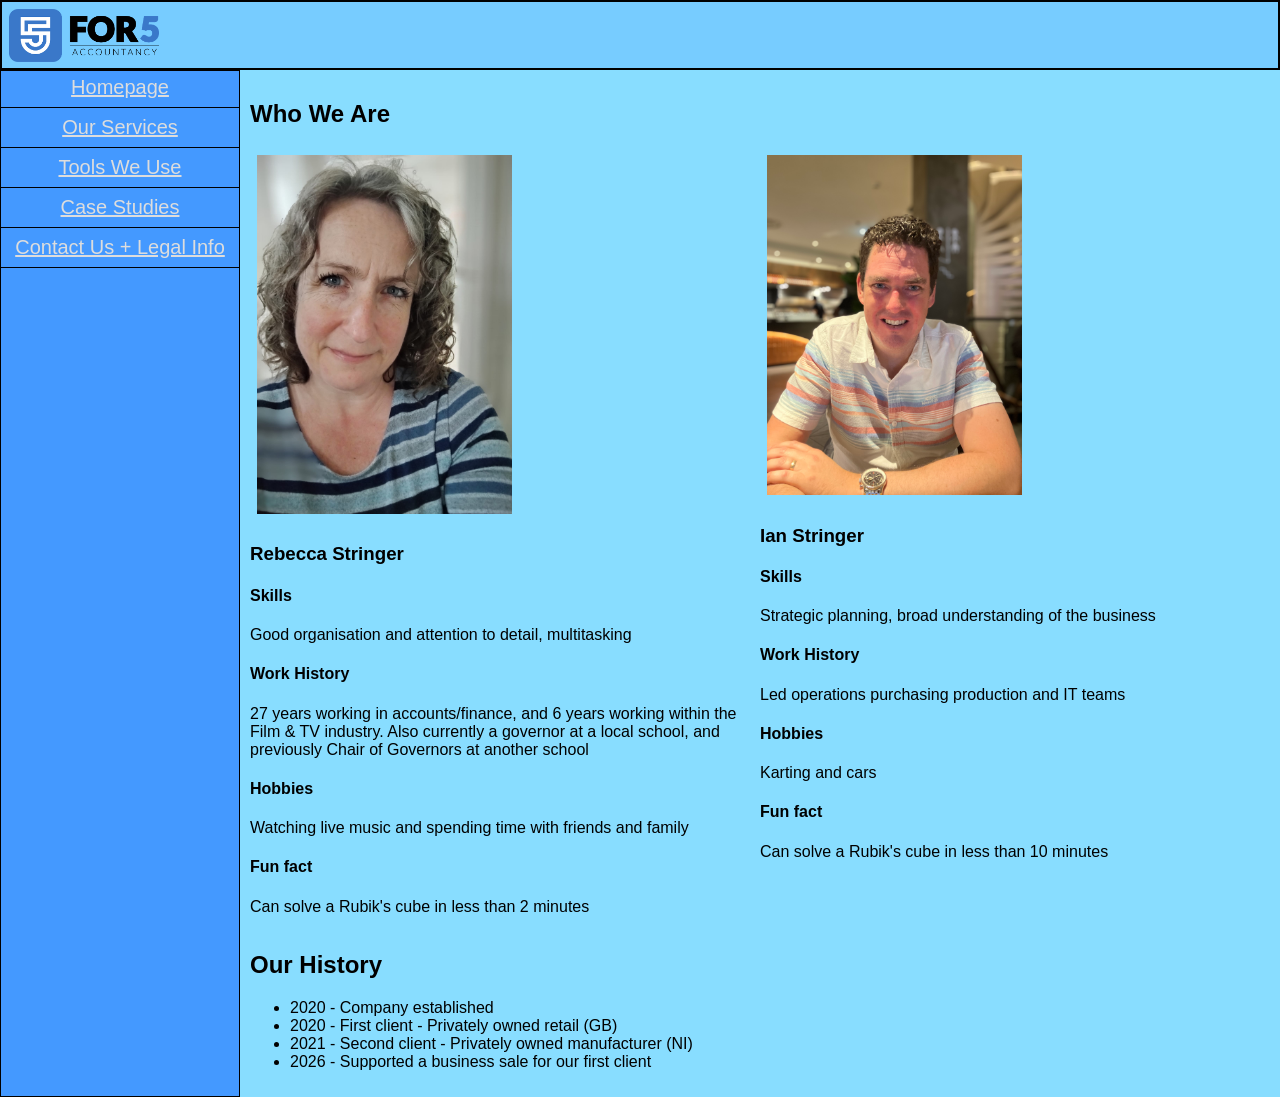
<file: index.html>
<!DOCTYPE html>
<html>
<head>
	<title>For 5 Accountancy</title>
	<link rel="stylesheet" href="style.css">
</head>
<body>
	<div class="main-table">
		<div class="top-bar">
			<a href="index.html"><img src="images/logo.png" alt="For 5 Accountancy"></a>
		</div>
		<div class="sub-table">
			<div class="sidebar">
				<a href="index.html" class="sidebar-link">Homepage</a>
				<hr>
				<a href="services.html" class="sidebar-link">Our Services</a>
				<hr>
				<a href="tools.html" class="sidebar-link">Tools We Use</a>
				<hr>
				<a href="casestudies.html" class="sidebar-link">Case Studies</a>
				<hr>
				<a href="contact.html" class="sidebar-link">Contact Us + Legal Info</a>
				<hr>
			</div>
			<div class="main-body" id="homepage">
				<div><h2>Who We Are</h2></div>
				<div id="people">
					<div>
						<img src="images/rebecca.png" alt="Rebecca Stringer">
						<h3>Rebecca Stringer</h3>
						<h4>Skills</h4>
						<p>Good organisation and attention to detail, multitasking</p>	
						<h4>Work History</h4>
						<p>27 years working in accounts/finance, and 6 years working within the Film & TV industry. Also currently a governor at a local school, and previously Chair of Governors at another school</p>
						<h4>Hobbies</h4>
						<p>Watching live music and spending time with friends and family</p>
						<h4>Fun fact</h4>
						<p>Can solve a Rubik's cube in less than 2 minutes</p>
					</div>
					<div>              
	                                        <img src="images/ian.png" alt="Ian Stringer">
	                                        <h3>Ian Stringer</h3>
	                                        <h4>Skills</h4>
						<p>Strategic planning, broad understanding of the business</p>
	                                        <h4>Work History</h4>
						<p>Led operations purchasing production and IT teams</p>
	                                        <h4>Hobbies</h4>
						<p>Karting and cars</p>
	                                        <h4>Fun fact</h4>
						<p>Can solve a Rubik's cube in less than 10 minutes</p>
	                                </div>
				</div>
				<div>
					<h2>Our History</h2>
					<ul>
						<li>2020 - Company established</li>
						<li>2020 - First client - Privately owned retail (GB)</li>
						<li>2021 - Second client - Privately owned manufacturer (NI)</li>
						<li>2026 - Supported a business sale for our first client</li>
					</ul>
				</div>
			</div>
		</div>
	</div>
</body>
</html>
</file>
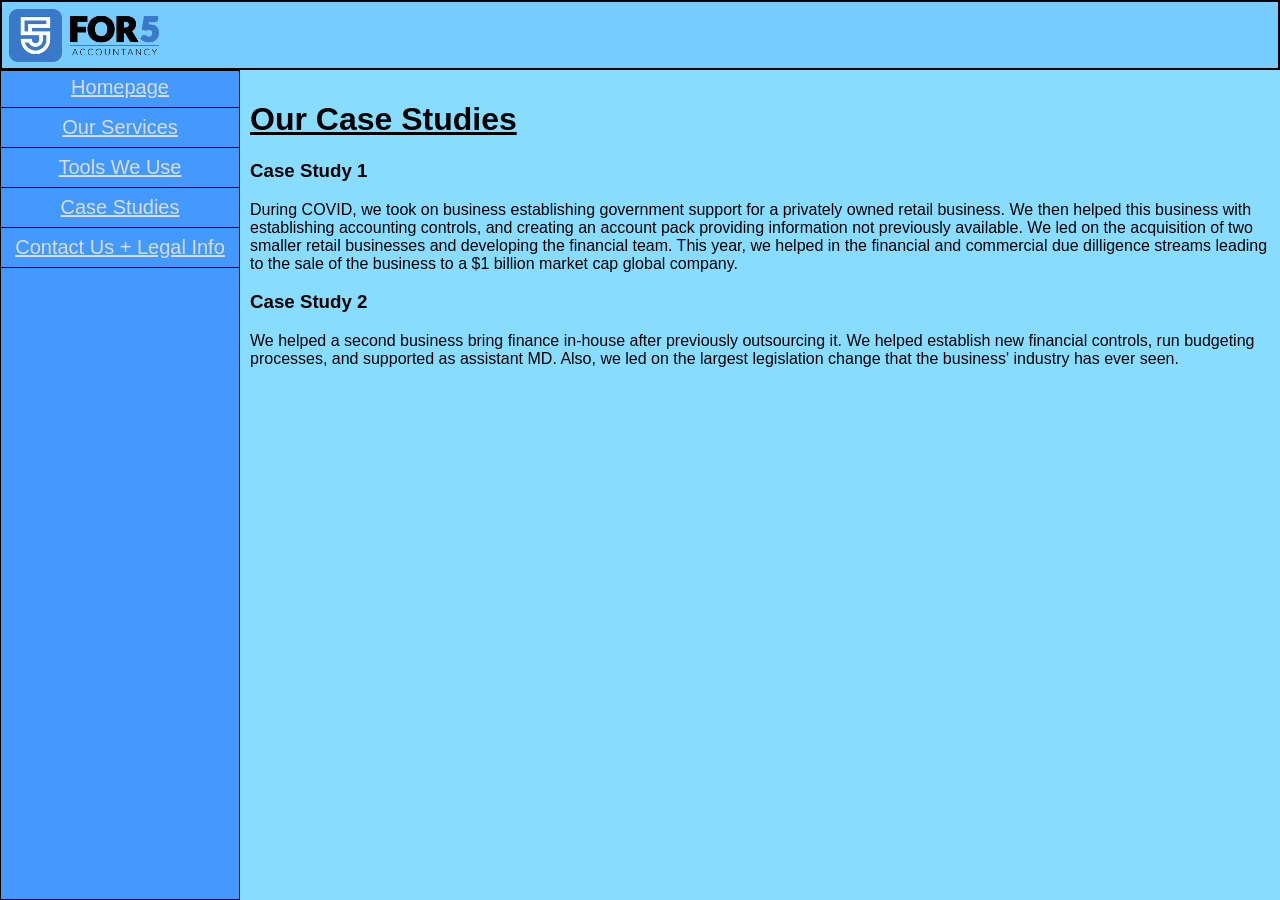
<file: casestudies.html>
<!DOCTYPE html>
<html>
<head>
	<title>For 5 Accountancy - Case Studies</title>
	<link rel="stylesheet" href="style.css">
</head>
<body>
	<div class="main-table">
		<div class="top-bar">
			<a href="index.html"><img src="images/logo.png" alt="For 5 Accountancy"></a>
		</div>
		<div class="sub-table">
			<div class="sidebar">
				<a href="index.html" class="sidebar-link">Homepage</a>
				<hr>
				<a href="services.html" class="sidebar-link">Our Services</a>
				<hr>
				<a href="tools.html" class="sidebar-link">Tools We Use</a>
				<hr>
				<a href="casestudies.html" class="sidebar-link">Case Studies</a>
				<hr>
				<a href="contact.html" class="sidebar-link">Contact Us + Legal Info</a>
				<hr>
			</div>
			<div class="main-body">
				<h1>Our Case Studies</h1>
				<h3>Case Study 1</h3>
				<p>During COVID, we took on business establishing government support for a privately owned retail business. We then helped this business with establishing accounting controls,
				 and creating an account pack providing information not previously available. We led on the acquisition of two smaller retail businesses and developing the financial team. 
				This year, we helped in the financial and commercial due dilligence streams leading to the sale of the business to a $1 billion market cap global company.</p>
				<h3>Case Study 2</h3>
				<p>
				We helped a second business bring finance in-house after previously outsourcing it. We helped establish new financial controls, run budgeting processes, and supported as
				assistant MD. Also, we led on the largest legislation change that the business' industry has ever seen.
				</p>
			</div>
		</div>
	</div>
</body>
</html>
</file>
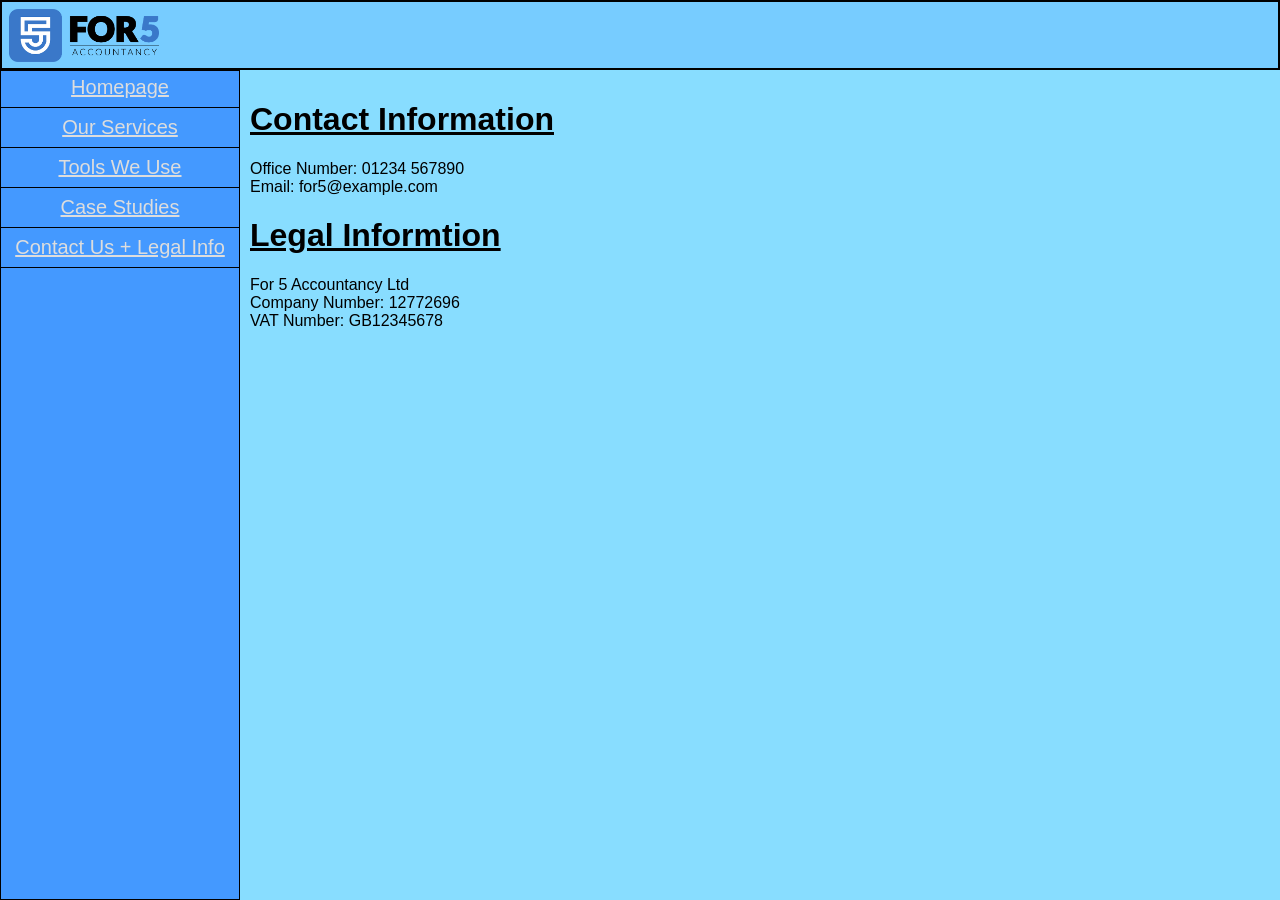
<file: contact.html>
<!DOCTYPE html>
<html>
<head>
	<title>For 5 Accountancy - Contact Us</title>
	<link rel="stylesheet" href="style.css">
</head>
<body>
	<div class="main-table">
		<div class="top-bar">
			<a href="index.html"><img src="images/logo.png" alt="For 5 Accountancy"></a>
		</div>
		<div class="sub-table">
			<div class="sidebar">
				<a href="index.html" class="sidebar-link">Homepage</a>
				<hr>
				<a href="services.html" class="sidebar-link">Our Services</a>
				<hr>
				<a href="tools.html" class="sidebar-link">Tools We Use</a>
				<hr>
				<a href="casestudies.html" class="sidebar-link">Case Studies</a>
				<hr>
				<a href="contact.html" class="sidebar-link">Contact Us + Legal Info</a>
				<hr>
			</div>
			<div class="main-body">
				<h1>Contact Information</h1>
				<p>Office Number: 01234 567890
				<br>
				Email: for5@example.com
				</p>
				<h1>Legal Informtion</h1>
				<p>
				For 5 Accountancy Ltd
				<br>
				Company Number: 12772696
				<br>
				VAT Number: GB12345678
				</p>
			</div>
		</div>
	</div>
</body>
</html>
</file>
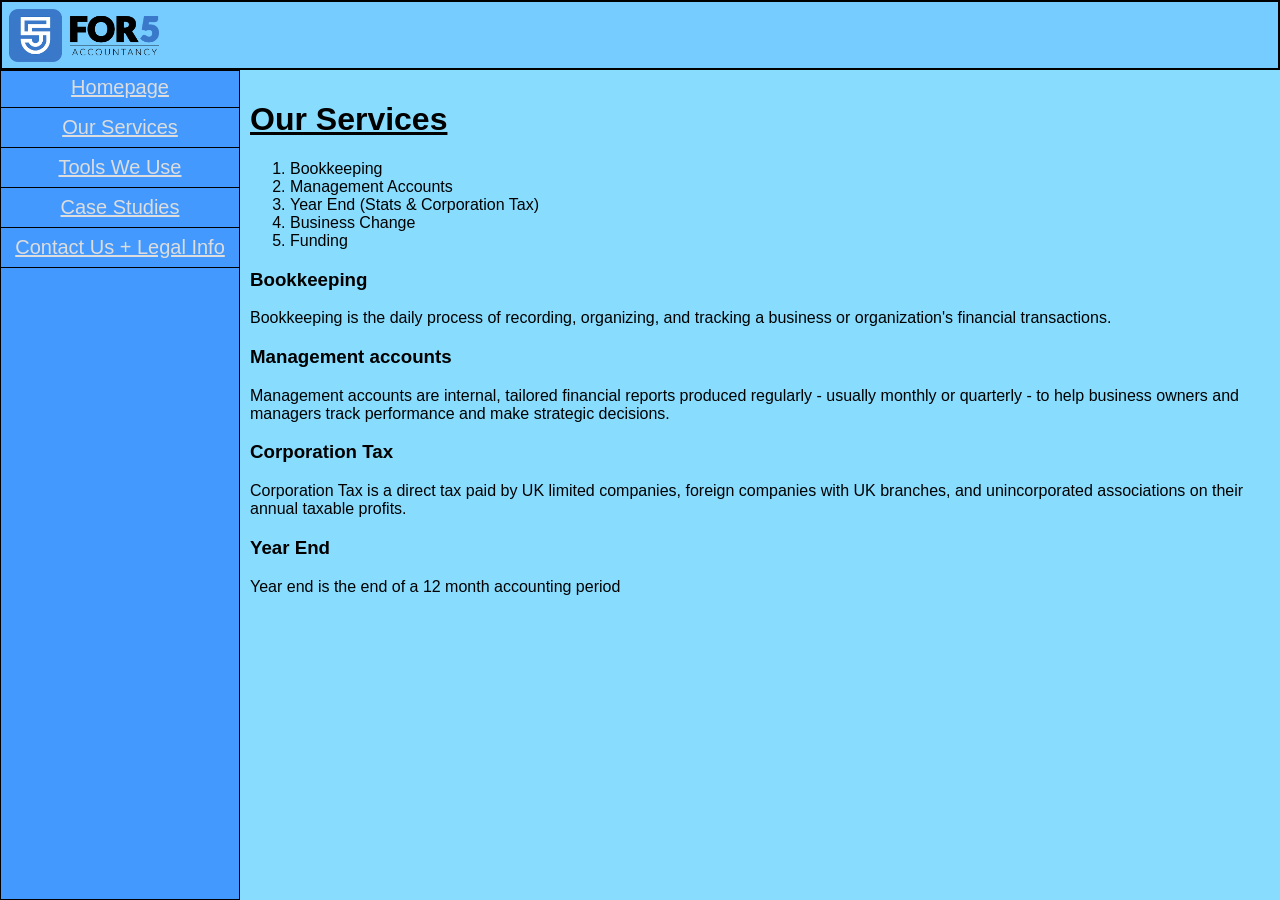
<file: services.html>
<!DOCTYPE html>
<html>
<head>
	<title>For 5 Accountancy - Our Services</title>
	<link rel="stylesheet" href="style.css">
</head>
<body>
	<div class="main-table">
		<div class="top-bar">
			<a href="index.html"><img src="images/logo.png" alt="For 5 Accountancy"></a>
		</div>
		<div class="sub-table">
			<div class="sidebar">
				<a href="index.html" class="sidebar-link">Homepage</a>
				<hr>
				<a href="services.html" class="sidebar-link">Our Services</a>
				<hr>
				<a href="tools.html" class="sidebar-link">Tools We Use</a>
				<hr>
				<a href="casestudies.html" class="sidebar-link">Case Studies</a>
				<hr>
				<a href="contact.html" class="sidebar-link">Contact Us + Legal Info</a>
				<hr>
			</div>
			<div class="main-body" id="services">
				<h1>Our Services</h1>
				<ol>
					<li>Bookkeeping</li>
					<li>Management Accounts</li>
					<li>Year End (Stats & Corporation Tax)</li>
					<li>Business Change</li>
					<li>Funding</li>
				</ol>
				<h3>Bookkeeping</h3>
				<p>Bookkeeping is the daily process of recording, organizing, and tracking a business or organization's financial transactions.</p>
				<h3>Management accounts</h3>
				<p>Management accounts are internal, tailored financial reports produced regularly - usually monthly or quarterly - to help business owners and managers track performance and make strategic decisions.</p>
				<h3>Corporation Tax</h3>
				<p>Corporation Tax is a direct tax paid by UK limited companies, foreign companies with UK branches, and unincorporated associations on their annual taxable profits.</p>
				<h3>Year End</h3>
				<p>Year end is the end of a 12 month accounting period</p>
			</div>
		</div>
	</div>
</body>
</html>
</file>
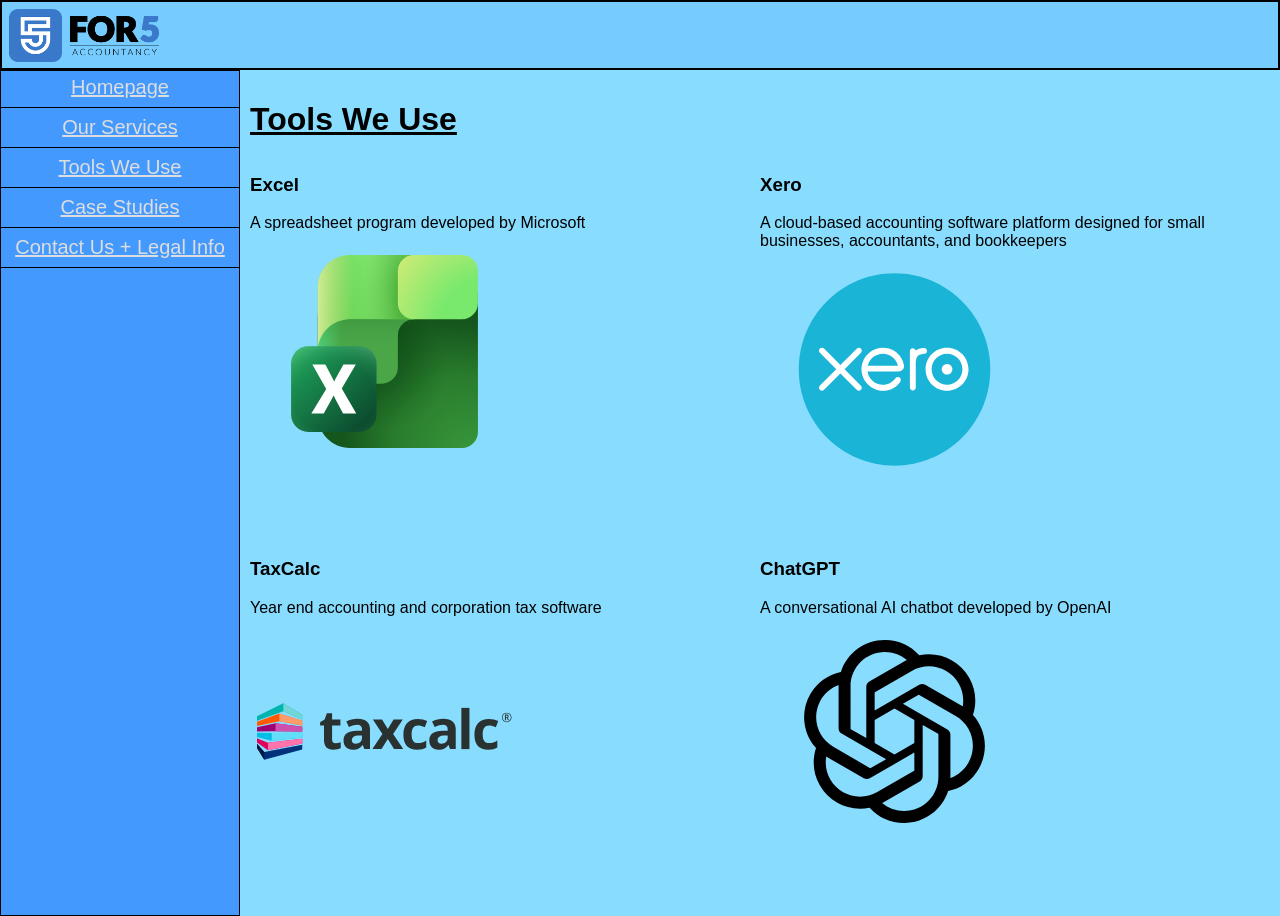
<file: tools.html>
<!DOCTYPE html>
<html>
<head>
	<title>For 5 Accountancy - Tools we Use</title>
	<link rel="stylesheet" href="style.css">
</head>
<body>
	<div class="main-table">
		<div class="top-bar">
			<a href="index.html"><img src="images/logo.png" alt="For 5 Accountancy"></a>
		</div>
		<div class="sub-table">
			<div class="sidebar">
				<a href="index.html" class="sidebar-link">Homepage</a>
				<hr>
				<a href="services.html" class="sidebar-link">Our Services</a>
				<hr>
				<a href="tools.html" class="sidebar-link">Tools We Use</a>
				<hr>
				<a href="casestudies.html" class="sidebar-link">Case Studies</a>
				<hr>
				<a href="contact.html" class="sidebar-link">Contact Us + Legal Info</a>
				<hr>
			</div>
			<div class="main-body" id="tools-main">
				<h1>Tools We Use</h1>
				<div id="tools-grid">
					<div>
                                	        <h3>Excel</h3>
                                	        <p>A spreadsheet program developed by Microsoft</p>
						<a href="https://excel.cloud.microsoft"><img src="images/excel_logo.svg"></a>
                                	</div>
                                	<div>
                                	        <h3>Xero</h3>
                                	        <p>A cloud-based accounting software platform designed for small businesses, accountants, and bookkeepers</p>
						<a href="https://www.xero.com"><img src="images/xero_logo.svg"></a>
                                	</div>
                                	<div>
                                	        <h3>TaxCalc</h3>
                                	        <p>Year end accounting and corporation tax software</p>
						<a href="https://www.taxcalc.com"><img src="images/taxcalc_logo.svg"></a>
                                	</div>
                                	<div>
                                	        <h3>ChatGPT</h3>
                                	        <p>A conversational AI chatbot developed by OpenAI</p>
						<a href="https://chatgpt.com"><img src="images/chatgpt_logo.svg"></a>
                                	</div>
				</div>
			</div>
		</div>
	</div>
</body>
</html>
</file>
<file: style.css>
#tools-grid img {
	width: 50%;
	height: 50%;
}

#tools-main {
	display: grid;
	grid-template-rows: 75px auto;
}

#tools-grid {
	display: grid;
	grid-template-rows: auto auto;
	grid-template-columns: 50% 50%;
}

#homepage {
	display: grid;
	grid-template-rows: auto auto auto;
}

#people {
	display: grid;
	grid-template-columns: 50% 50%;
}

#people img {
	width: 50%;
	height: auto;
}

body {
	height: 100%;
	margin: 0px;
	font-family: arial;
}

.main-table {
	display: grid;
	grid-template-rows: 70px auto;
	height: 100vh;
}

.top-bar {
	background-color: #7cf;
	border: 2px solid black;
}

.sub-table {
	display: grid;
	grid-template-columns: 240px auto;
	height: 100%;
}

.sidebar {
	background-color: #4499ff;
	border: 1px solid black;
	padding: 5px;
}

.main-body {
	background-color: #88ddff;
	padding: 10px;
}

img {
	padding: 7px;
	height: 80%;
}

a {
	color: blue;
}

.sidebar-link:link, .sidebar-link:visited {
	font-size: 20px;
	text-align: center;
	display: block;
	color: #ddd;
}

.sidebar-link:hover, .sidebar-link:active {
	color: #321;
}

.sidebar hr {
	border: 0;
	border-top: 1px solid #000;
	width: 100% + 10px;
	margin-left: -5px;
	margin-right: -5px;
}

.main-body h1 {
	text-decoration: underline;
}
</file>
